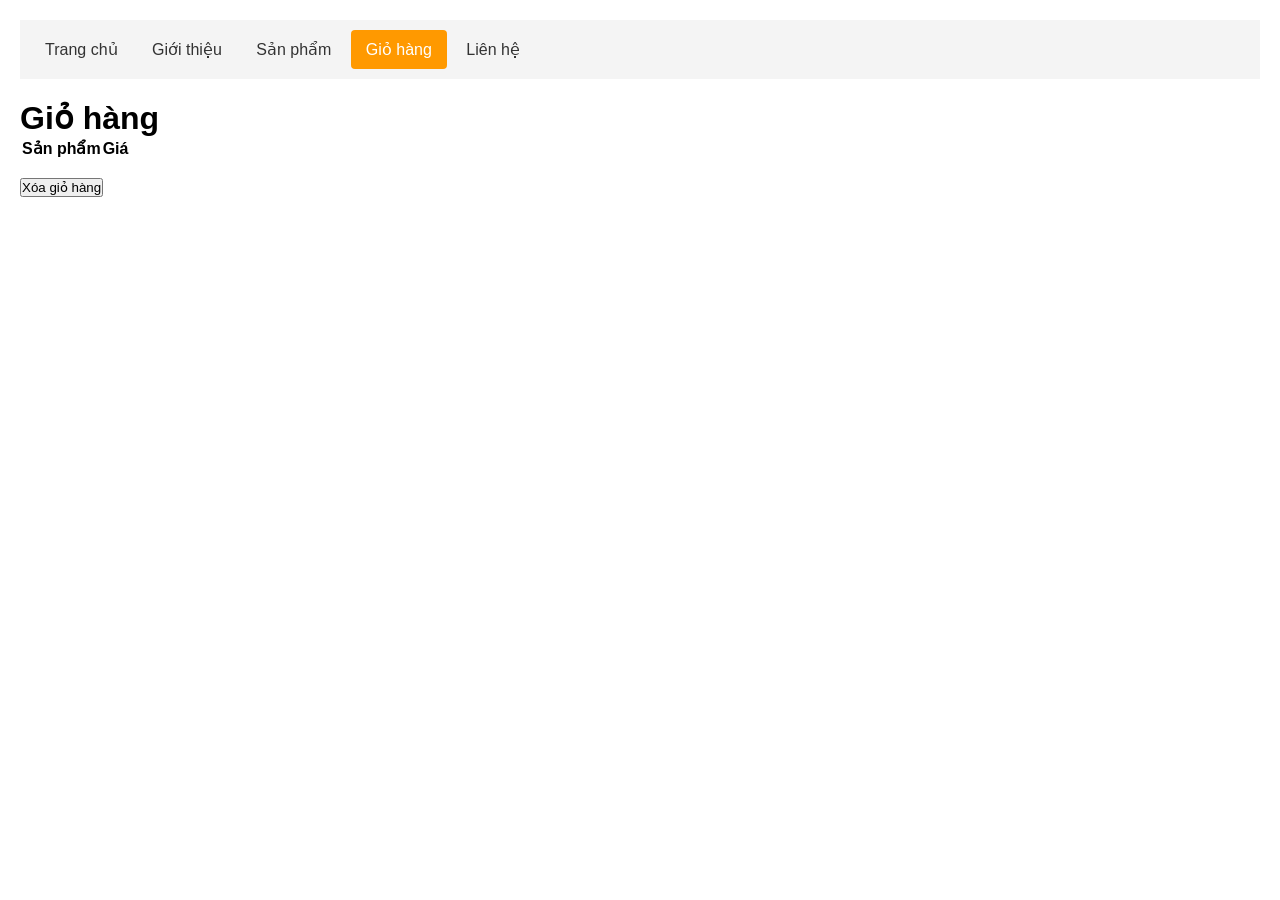
<file: minishop-buoi2/minishop/cart.html>
<!DOCTYPE html>
<html lang="vi">
<head>
    <meta charset="UTF-8">
    <title>Giỏ hàng - Minishop</title>
    <link rel="stylesheet" href="css/style.css">
    <script src="js/main.js" defer></script>
</head>
<body>
    <nav class="main-nav">
        <a href="index.html" >Trang chủ</a>
        <a href="about.html" >Giới thiệu</a>
        <a href="product.html" >Sản phẩm</a>
        <a href="cart.html" class="active">Giỏ hàng</a>
        <a href="contact.html" >Liên hệ</a>
    </nav>
    <main>
        <h1>Giỏ hàng</h1><table id="cart-table"><tr><th>Sản phẩm</th><th>Giá</th></tr></table><br><button id="clear-cart">Xóa giỏ hàng</button>
    </main>
</body>
</html>
</file>
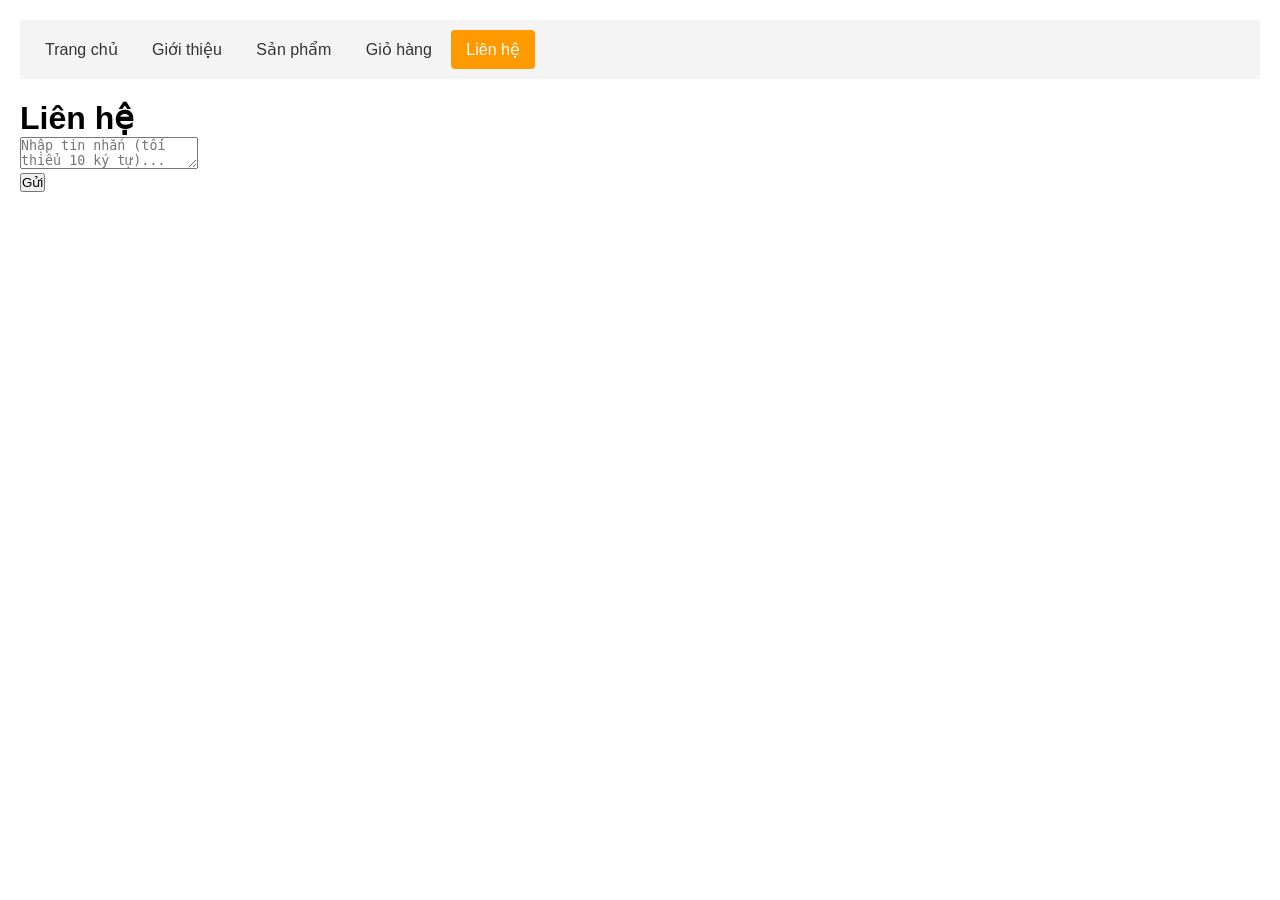
<file: minishop-buoi2/minishop/contact.html>
<!DOCTYPE html>
<html lang="vi">
<head>
    <meta charset="UTF-8">
    <title>Liên hệ - Minishop</title>
    <link rel="stylesheet" href="css/style.css">
    <script src="js/main.js" defer></script>
</head>
<body>
    <nav class="main-nav">
        <a href="index.html" >Trang chủ</a>
        <a href="about.html" >Giới thiệu</a>
        <a href="product.html" >Sản phẩm</a>
        <a href="cart.html" >Giỏ hàng</a>
        <a href="contact.html" class="active">Liên hệ</a>
    </nav>
    <main>
        <h1>Liên hệ</h1><form id="contact-form"><textarea name="message" placeholder="Nhập tin nhắn (tối thiểu 10 ký tự)..."></textarea><br><button type="submit">Gửi</button></form>
    </main>
</body>
</html>
</file>
<file: minishop-buoi2/minishop/css/style.css>
/* Reset cơ bản */
* { margin: 0; padding: 0; box-sizing: border-box; }
:root { --accent: #ff9900; }
body { font-family: sans-serif; padding: 20px; }

/* Thanh điều hướng */
.main-nav { margin-bottom: 20px; background: #f4f4f4; padding: 10px; }
.main-nav a { padding: 10px 15px; text-decoration: none; color: #333; display: inline-block; }

/* Bài tập 3: Đánh dấu trang hiện tại */
.main-nav a.active { background-color: var(--accent); color: white; border-radius: 4px; }

/* Lưới sản phẩm */
.product-grid { display: grid; grid-template-columns: repeat(4, 1fr); gap: 20px; }
.product { border: 1px solid #ccc; padding: 20px; text-align: center; }

/* Bài tập 5: Thêm điểm ngắt */
@media (min-width: 901px) and (max-width: 1100px) {
    .product-grid { grid-template-columns: repeat(3, 1fr); }
}
</file>
